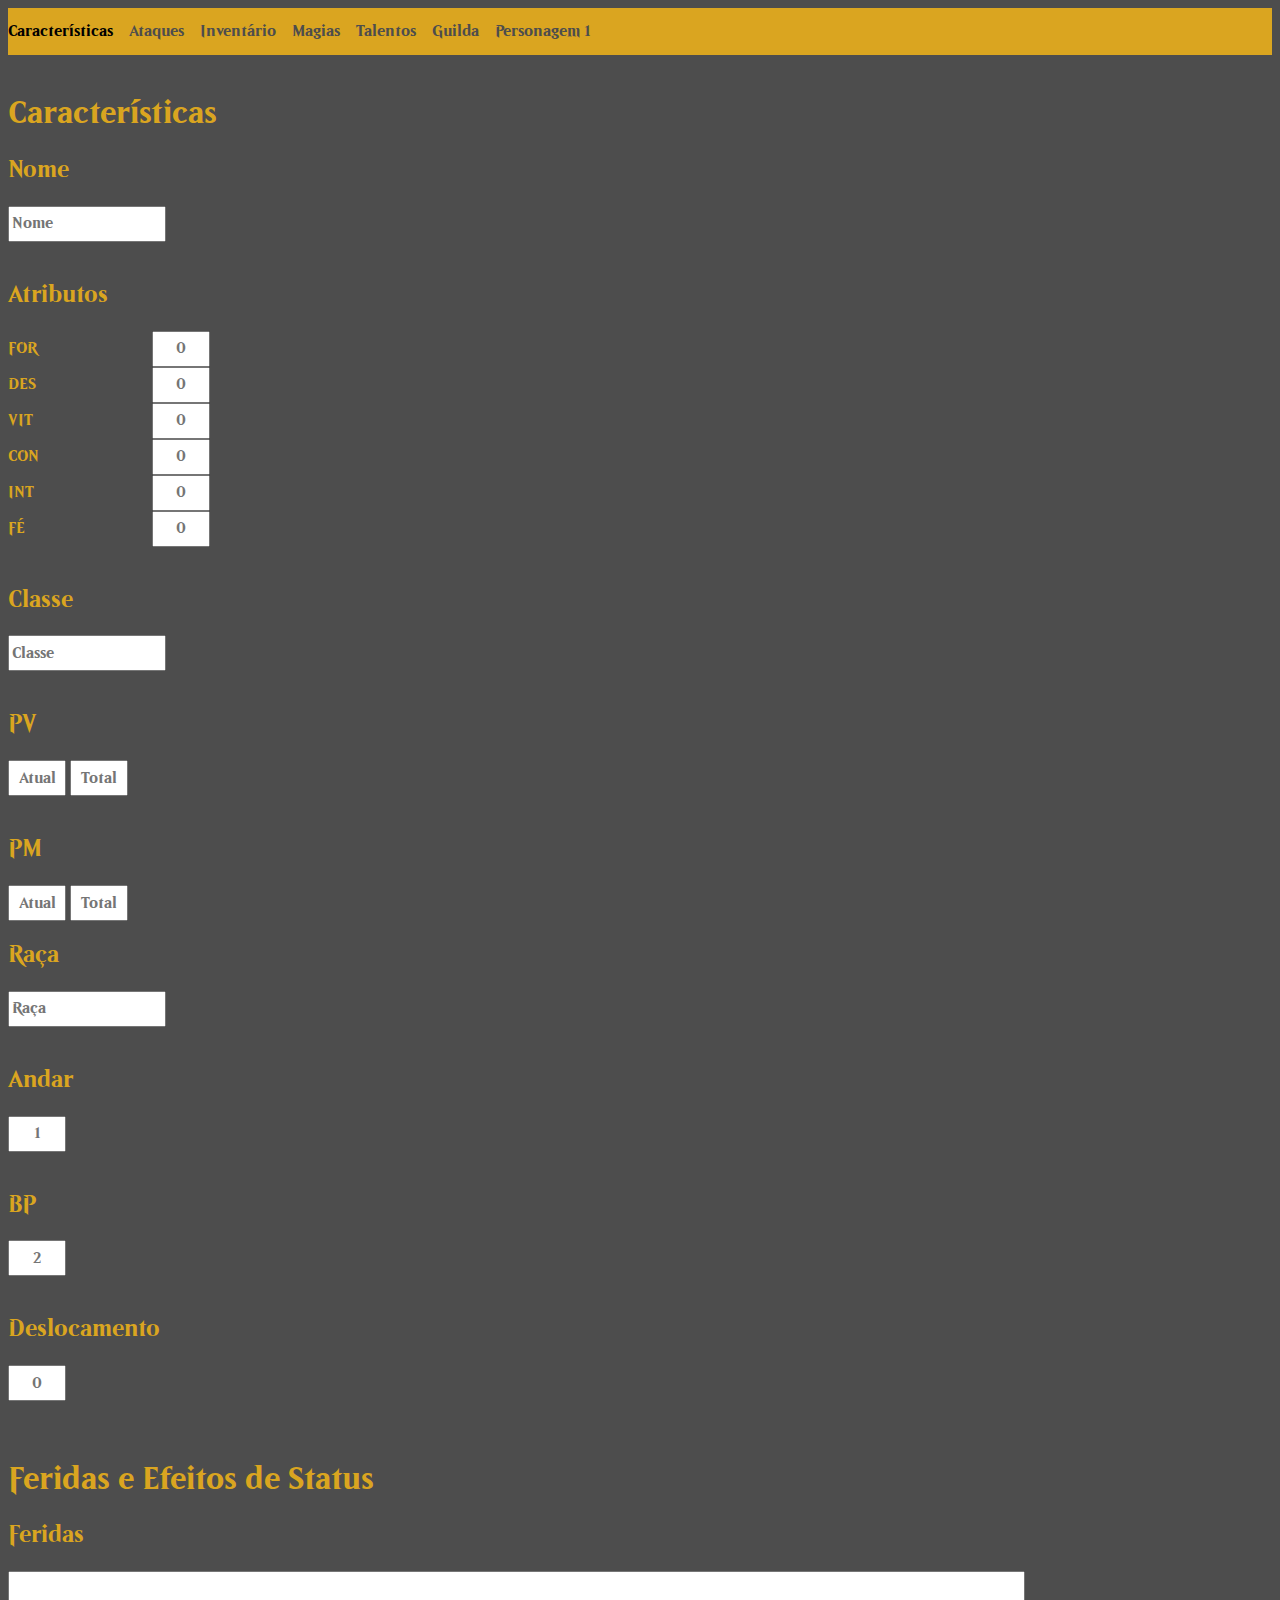
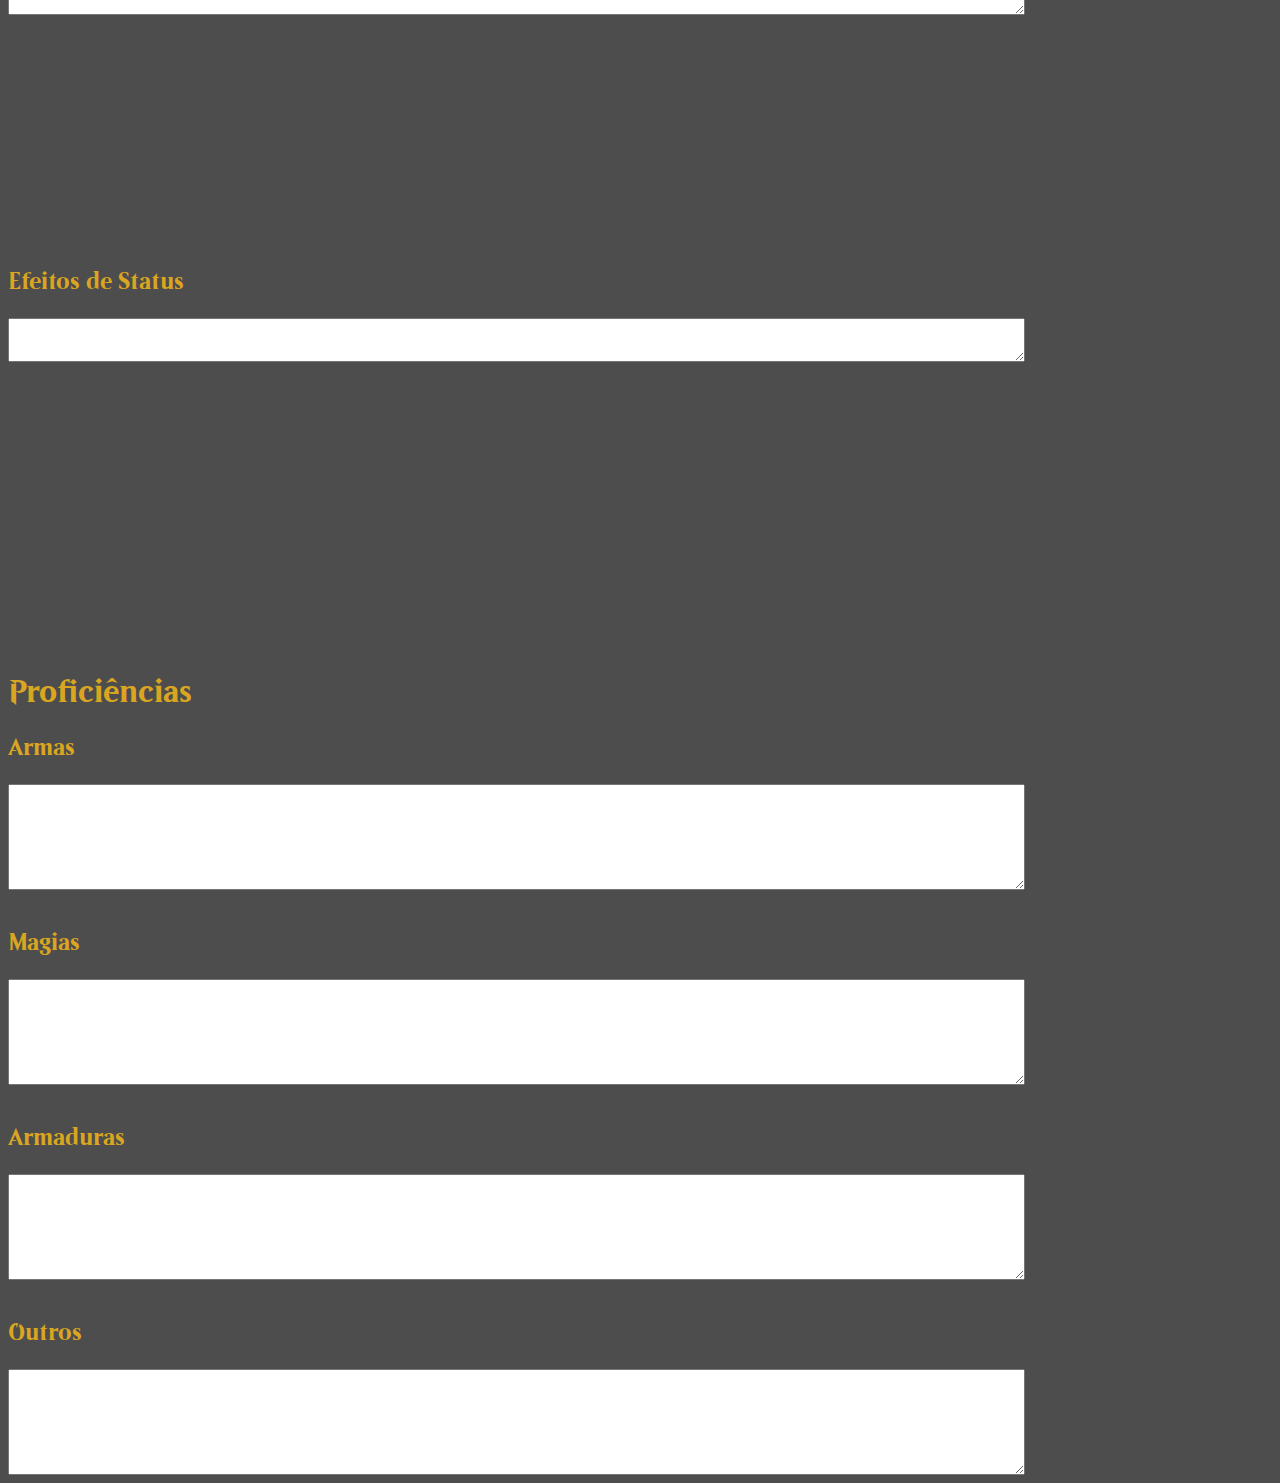
<file: index.html>
<!DOCTYPE html>
<html lang="en">
<head>
    <meta charset="UTF-8">
    <meta http-equiv="X-UA-Compatible" content="IE=edge">
    <meta name="viewport" content="width=device-width, initial-scale=1.0">
    <link href="https://cdn.jsdelivr.net/npm/bootstrap@5.2.0-beta1/dist/css/bootstrap.min.css" rel="stylesheet" integrity="sha384-0evHe/X+R7YkIZDRvuzKMRqM+OrBnVFBL6DOitfPri4tjfHxaWutUpFmBp4vmVor" crossorigin="anonymous">
    <link rel="stylesheet" href="style.css">
    <title>Ficha</title>
</head>
<body>
    <header>
        <nav id="nav">
            <div class="container">
                <button id="btnMobile"><span id="hamburguer"></span></button>
                <ul class="tabs">
                    <li class="tabBtn" onclick="altTab(event, 'tabCarac')" id="default">Características</li>
                    <li class="tabBtn" onclick="altTab(event, 'tabAtk')">Ataques</li>
                    <li class="tabBtn" onclick="altTab(event, 'tabInv')">Inventário</li>
                    <li class="tabBtn" onclick="altTab(event, 'tabMag')">Magias</li>
                    <li class="tabBtn" onclick="altTab(event, 'tabTal')">Talentos</li>
                    <li class="tabBtn" onclick="altTab(event, 'tabGuild')">Guilda</li>
                    <select id="chars" onchange="selecChar();" name="Personagens">
                        <option id="char1">Personagem 1</option>
                        <option id="char2">Personagem 2</option>
                        <option id="char3">Personagem 3</option>
                    </select>
                </ul>
            </div>
        </nav>
    </header>
    <br>
    <!--Phillip SS 1366x768 VP 1366x657-->
    <div id="main" class="container">
        <main id="mainContent">
            <div id="content">
                <div id="tabCarac" class="tabCont">
                    <h1>Características</h1>
                    <div class="row">
                        <div class="col-12 col-lg-4" id="mobr1c1">
                            <div>
                                <h2>Nome</h2>
                                <input id="charNome" onchange="salvaChar(0, this);" class="iptNRC" type="text" placeholder="Nome">
                            </div>
                            <br>
                            <div>
                                <h2>Atributos</h2>
                                <div class="atb1">
                                    <label>FOR</label>
                                    <input id="charFOR" onchange="salvaChar(1, this);" class="iptAt" type="number" placeholder="0">
                                    <br>
                                    <label>DES</label>
                                    <input id="charDES" onchange="salvaChar(2, this);" class="iptAt" type="number" placeholder="0">
                                    <br>
                                    <label>VIT</label>
                                    <input id="charVIT" onchange="salvaChar(3, this);" class="iptAt" type="number" placeholder="0">
                                    <br>
                                </div>
                                <div class="atb2">
                                    <label>CON</label>
                                    <input id="charCON" onchange="salvaChar(4, this);" class="iptAt" type="number" placeholder="0">
                                    <br>
                                    <label>INT</label>
                                    <input id="charINT" onchange="salvaChar(5, this);" class="iptAt" type="number" placeholder="0">
                                    <br>
                                    <label>FÉ</label>
                                    <input id="charFE" onchange="salvaChar(6, this);" class="iptAt" type="number" placeholder="0">
                                </div>
                            </div>
                            <br>
                        </div>
                        <div class="col-12 col-lg-4" id="mobr1c2">
                            <div>
                                <h2>Classe</h2>
                                <input id="charClass" onchange="salvaChar(7, this);" class="iptNRC" type="text" placeholder="Classe">
                            </div>
                            <br>
                            <div>
                                <h2>PV</h2>
                                <input id="charPVA" onchange="salvaChar(8, this);" type="number" placeholder="Atual">
                                <input id="charPVT" onchange="salvaChar(9, this);" type="number" placeholder="Total">
                            </div>
                            <br>
                            <div>
                                <h2>PM</h2>
                                <input id="charPMA" onchange="salvaChar(10, this);" type="number" placeholder="Atual">
                                <input id="charPMT" onchange="salvaChar(11, this);" type="number" placeholder="Total">
                            </div>
                        </div>
                        <div class="col-12 col-lg-4" id="mobr1c3">
                            <div>
                                <h2>Raça</h2>
                                <input id="charRace" onchange="salvaChar(12, this);" class="iptNRC" type="text" placeholder="Raça">
                            </div>
                            <br>
                            <div>
                                <h2>Andar</h2>
                                <input id="charFloor" onchange="salvaChar(13, this);" type="number" placeholder="1">
                            </div>
                            <br>
                            <div>
                                <h2>BP</h2>
                                <input id="charPB" onchange="salvaChar(14, this);" type="text" placeholder="2">
                            </div>
                            <br>
                            <div>
                                <h2>Deslocamento</h2>
                                <input id="charSpeed" onchange="salvaChar(15, this);" type="number" placeholder="0">
                            </div>
                        </div>
                    </div>
                    <br>
                    <br>
                    <div class="row">
                        <h1>Feridas e Efeitos de Status</h1>
                        <div class="col-lg-6">
                            <h2>Feridas</h2>
                            <textarea id="charFer" onchange="salvaChar(16, this);" class="FeS"></textarea>
                        </div>
                        <div class="col-lg-6">
                            <h2>Efeitos de Status</h2>
                            <textarea id="charESt" onchange="salvaChar(17, this)" class="FeS"></textarea>
                        </div>
                    </div>
                    <br>
                    <br>
                    <div class="row">
                        <h1>Proficiências</h1>
                        <div class="col-lg-6">
                            <div>
                                <h2>Armas</h2>
                                <textarea id="charPWp" onchange="salvaChar(18, this);"></textarea>
                            </div>
                            <br>
                            <div>
                                <h2>Magias</h2>
                                <textarea id="charPSp" onchange="salvaChar(19, this);"></textarea>
                            </div>
                            <br>                       
                        </div>
                        <div class="col-lg-6">
                            <div>
                                <h2>Armaduras</h2>
                                <textarea id="charPAr" onchange="salvaChar(20, this);"></textarea>
                            </div>
                            <br>
                            <div>
                                <h2>Outros</h2>
                                <textarea id="charPOt" onchange="salvaChar(21, this);"></textarea>
                            </div>
                        </div>
                    </div>
                    
                </div>
                <div id="tabAtk" class="tabCont">
                    <h1>Bungas</h1>
                </div>
                <div id="tabInv" class="tabCont">
                    <h1>Lalau</h1>
                </div>
                <div id="tabMag" class="tabCont">
                    <h1>Leleu</h1>
                </div>
                <div id="tabTal" class="tabCont">
                    <h1>Lulul</h1>
                </div>
                <div id="tabGuild" class="tabCont">
                    <h1>Sarapatel</h1>
                </div>
            </div>
        </main>
    </div>
    <script src="tabs.js"></script>
    <script src="char.js"></script>
</body>
</html>
</file>
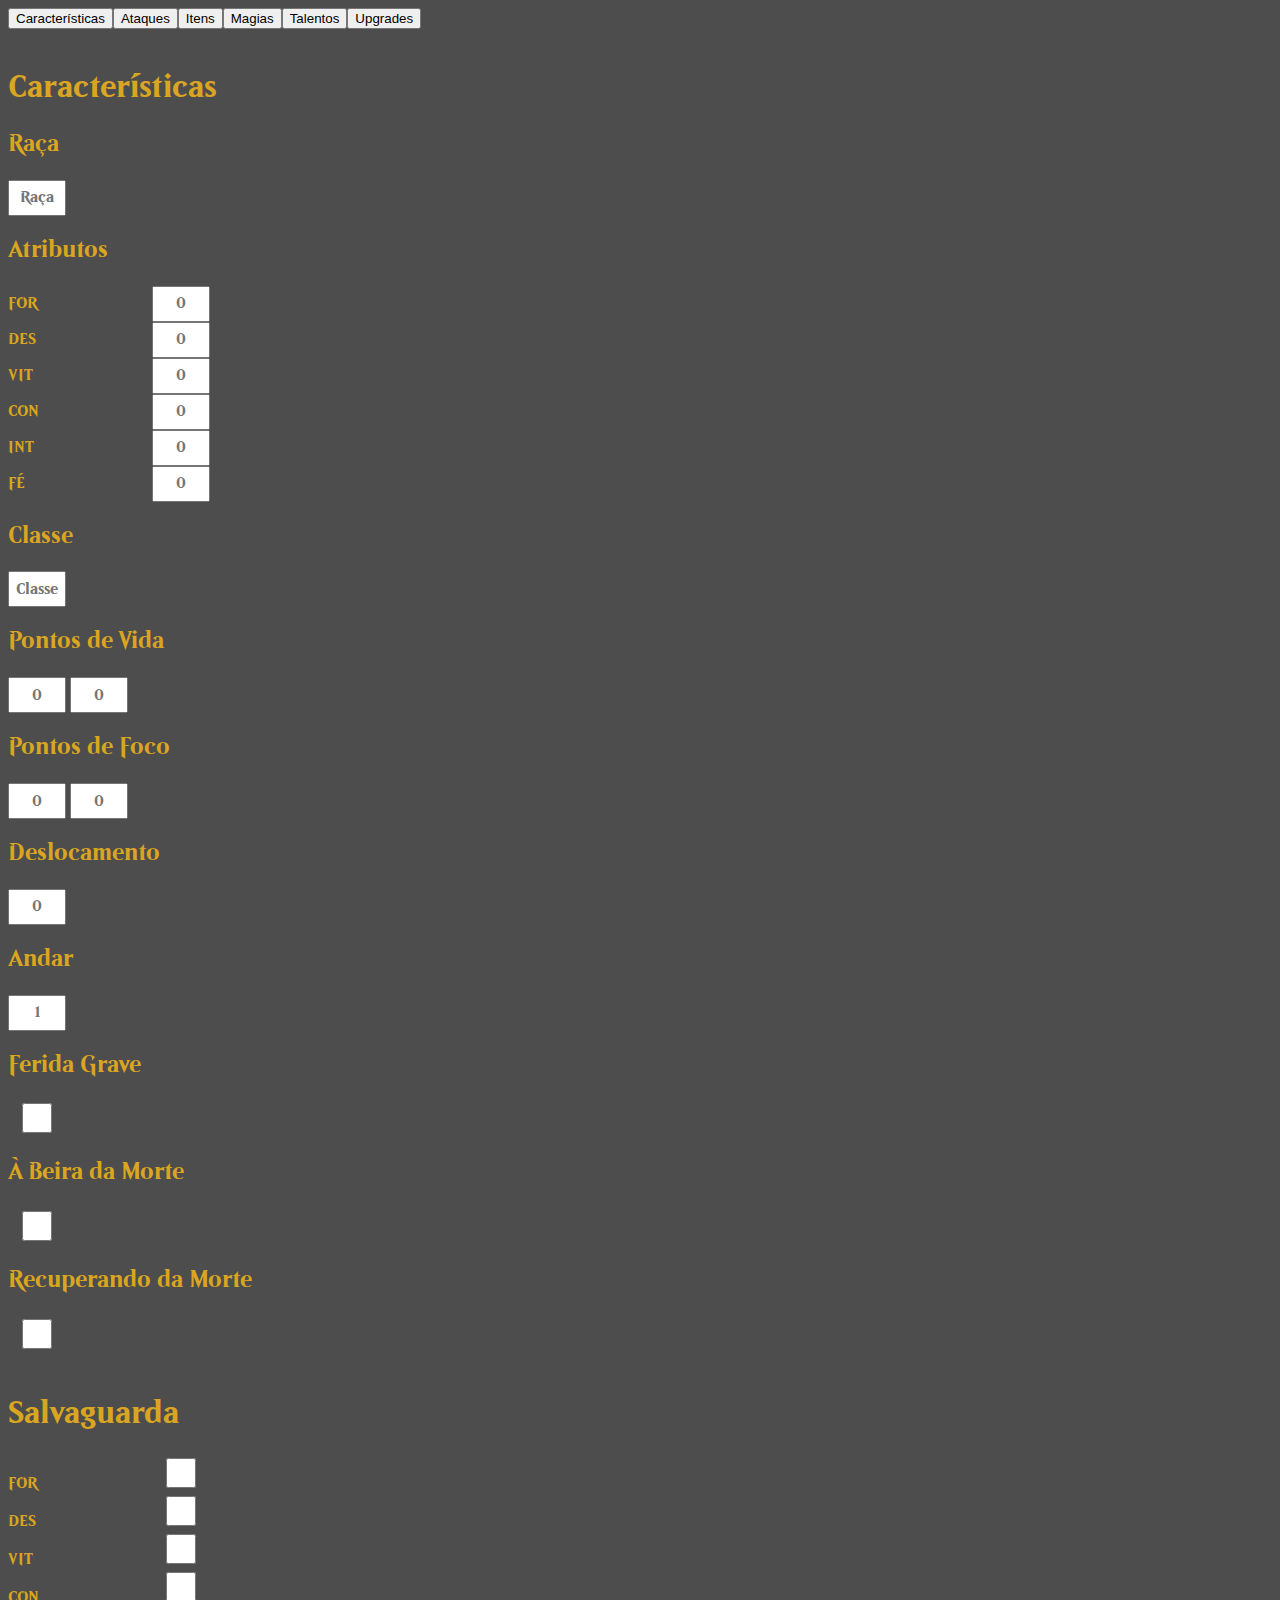
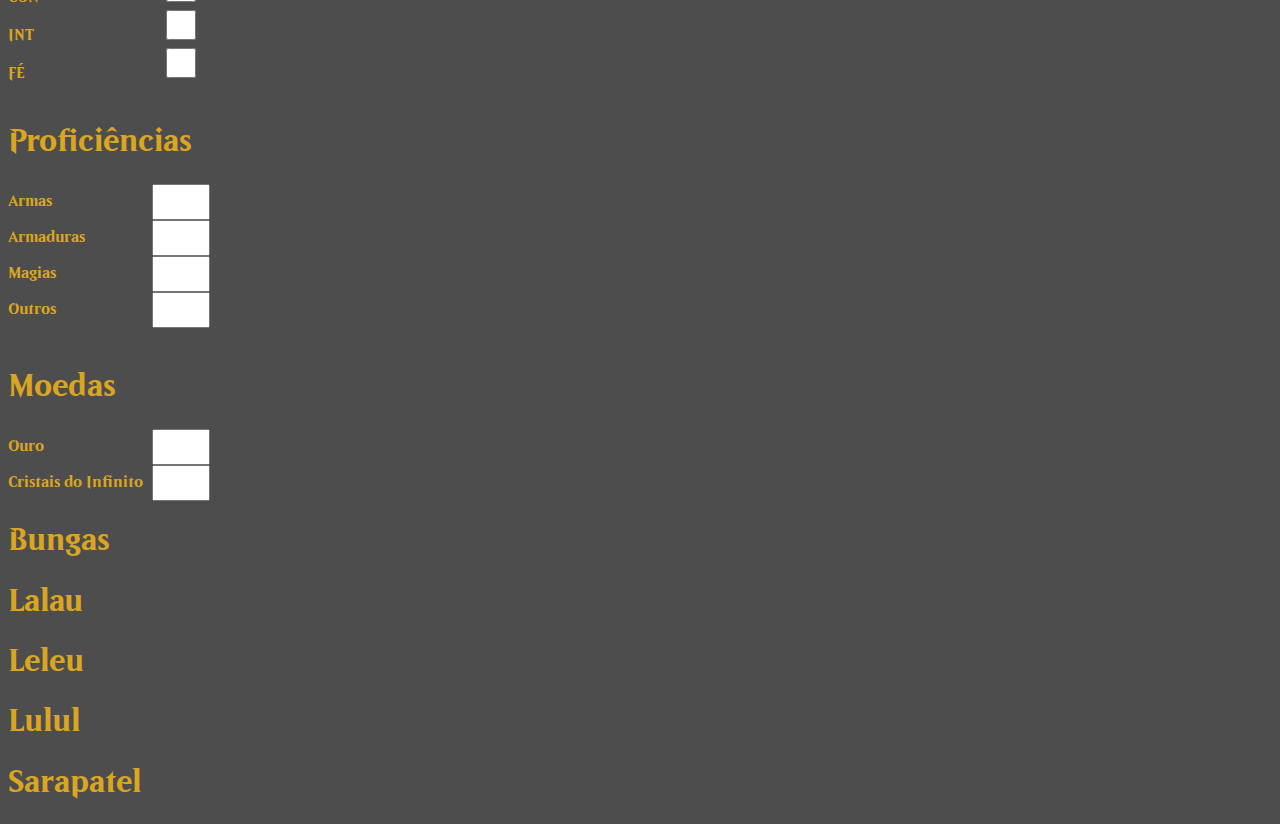
<file: ficha.html>
<!DOCTYPE html>
<html lang="en">
<head>
    <meta charset="UTF-8">
    <meta http-equiv="X-UA-Compatible" content="IE=edge">
    <meta name="viewport" content="width=device-width, initial-scale=1.0">
    <link href="https://cdn.jsdelivr.net/npm/bootstrap@5.2.0-beta1/dist/css/bootstrap.min.css" rel="stylesheet" integrity="sha384-0evHe/X+R7YkIZDRvuzKMRqM+OrBnVFBL6DOitfPri4tjfHxaWutUpFmBp4vmVor" crossorigin="anonymous">
    <link rel="stylesheet" href="style.css">
    <title>Ficha</title>
</head>
<body>
    <nav>
        <div class="tabs">
            <button class="tabBtn" onclick="altTab(event, 'tabCarac')" id="default">Características</button>
            <button class="tabBtn" onclick="altTab(event, 'tabAtk')">Ataques</button>
            <button class="tabBtn" onclick="altTab(event, 'tabIten')">Itens</button>
            <button class="tabBtn" onclick="altTab(event, 'tabMag')">Magias</button>
            <button class="tabBtn" onclick="altTab(event, 'tabTal')">Talentos</button>
            <button class="tabBtn" onclick="altTab(event, 'tabUpg')">Upgrades</button>
        </div>
    </nav>
    <br>
    <!--Phillip 1366x768-->
    <!--Caio SS 412x892 VP 412x757 -->
    <main>
        <div id="tabCarac" class="tabCont">
            <div class="container">
                <h1>Características</h1>
                <div class="row">
                    <div class="col">
                        <h2>Raça</h2>
                        <input type="text" placeholder="Raça">
                        <h2>Atributos</h2>
                        <label>FOR</label>
                        <input class="iptAt" type="text" placeholder="0">
                        <br>
                        <label>DES</label>
                        <input class="iptAt" type="text" placeholder="0">
                        <br>
                        <label>VIT</label>
                        <input class="iptAt" type="text" placeholder="0">
                        <br>
                        <label>CON</label>
                        <input class="iptAt" type="text" placeholder="0">
                        <br>
                        <label>INT</label>
                        <input class="iptAt" type="text" placeholder="0">
                        <br>
                        <label>FÉ</label>
                        <input class="iptAt" type="text" placeholder="0">
                        <br>
                    </div>
                    <div class="col"> 
                        <h2>Classe</h2>
                        <input type="text" placeholder="Classe">
                        <h2>Pontos de Vida</h2>
                        <input type="text" placeholder="0">
                        <input type="text" placeholder="0">
                        <h2>Pontos de Foco</h2>
                        <input type="text" placeholder="0">
                        <input type="text" placeholder="0">
                        <h2>Deslocamento</h2>
                        <input type="text" placeholder="0">
                    </div>
                    <div class="col">
                        <h2>Andar</h2>
                        <input type="text" placeholder="1">
                        <h2>Ferida Grave</h2>
                        <input type="checkbox">
                        <h2>À Beira da Morte</h2>
                        <input type="checkbox">
                        <h2>Recuperando da Morte</h2>
                        <input type="checkbox">
                    </div>
                </div>
                <br>
                <div class="row">
                    <h1>Salvaguarda</h1>
                    <div class="col">
                        <label>FOR</label>
                        <input type="checkbox">
                    </div>
                    <div class="col">
                        <label>DES</label>
                        <input type="checkbox">
                    </div>
                    <div class="col">
                        <label>VIT</label>
                        <input type="checkbox">
                    </div>
                    <div class="col">
                        <label>CON</label>
                        <input type="checkbox">
                    </div>
                    <div class="col">
                        <label>INT</label>
                        <input type="checkbox">
                    </div>
                    <div class="col">
                        <label>FÉ</label>
                        <input type="checkbox">
                    </div>
                </div>
                <br>
                <div class="row">
                    <h1>Proficiências</h1>
                    <div class="col">
                        <label>Armas</label>
                        <input type="textbox">
                    </div>
                    <div class="col">
                        <label>Armaduras</label>
                        <input type="textbox">
                    </div>
                    <div class="col">
                        <label>Magias</label>
                        <input type="textbox">
                    </div>
                    <div class="col">
                        <label>Outros</label>
                        <input type="textbox">
                    </div>
                </div>
                <br>
                <div class="row">
                    <h1>Moedas</h1>
                    <div class="col">
                        <label>Ouro</label>
                        <input type="text">
                    </div>
                    <div class="col">
                        <label>Cristais do Infinito</label>
                        <input type="text">
                    </div>
                </div>
            </div>
        </div>
        <div id="tabAtk" class="tabCont">
            <h1>Bungas</h1>
        </div>
        <div id="tabIten" class="tabCont">
            <h1>Lalau</h1>
        </div>
        <div id="tabMag" class="tabCont">
            <h1>Leleu</h1>
        </div>
        <div id="tabTal" class="tabCont">
            <h1>Lulul</h1>
        </div>
        <div id="tabUpg" class="tabCont">
            <h1>Sarapatel</h1>
        </div>
    </main>
    <script src="tabs.js"></script>
</body>
</html>
</file>
<file: style.css>
@font-face {
    font-family: Beleren;
    src: url(/Fontes/typeface-beleren-bold-master/Beleren2016-Bold.woff)
}

#nav {
    background-color: goldenrod;
}

/* Navbar */
.tabs {
    list-style: none;
    margin: 0;
    padding: 0;
    display: flex;
}
  
/* Botões da navbar */
.tabs li {
    cursor: pointer;
    padding: 14px 16px 14px 0px;
    color: rgb(77, 77, 77);
}
  
/* Botão ao passar com o cursor */
.tabs li:hover, select:hover {
    color: black;
}

::selection{
    color: black;
    background-color: goldenrod;
}
  
/* Botão ativo */
.tabs li.active {
    color: black;
}

body {
    background-color: rgb(77, 77, 77);
    color: goldenrod;
    font-family: Beleren;
    padding: none;
    margin: none;
}

select, option {
    background-color: goldenrod;
    color: rgb(77, 77, 77);
    font-family: Beleren;
    outline: none;
    font-size: medium;
    border-style: none;
    appearance: none;
}

input {
    width: 50px;
    height: 30px;
    font-family: Beleren;
    font-size: medium;
    text-align: center;
}

input.iptNRC {
    width: 150px;
    height: 30px;
    text-align: start;
}

label {
    display: inline-block;
    width: 140px;
}

input::-webkit-inner-spin-button {
    appearance: none;
}

textarea {
    display: block;
    font-family: Beleren;
    font-size: medium;
    width: 80%;
    height: 100px;
} 

textarea.FeS {
    width: 80%;
    height:60%;
    margin-bottom: 20%;
} 

#btnMobile, #btnCheck {
    display: none;
}

@media(max-width:412px){
    #nav {
        overflow: hidden;
        margin: 0;
        top: 0;
        width: 100%;
        height: 6%;
        position: fixed;
        border-bottom: 2px solid black;
    }

    #btnMobile {
        display: flex;
        float: right;
        border: none;
        outline: none;
        padding: 3% 1%;
        color: black;
        background: none;
    }

    #hamburguer {
        border-top: 3px solid;
        width: 20px;
    }
    #hamburguer::after, #hamburguer::before {
        content: '';
        display: flex;
        border-top: 3px solid;
        width: 20px;
        height: 2px;
        margin-top: 5px;
    }

    .tabs {
        display: block;
        position: absolute;
        background-color: goldenrod;
        top: 45px;
        left: 35%;
        height: 0vh;
        width: 65%;
        visibility: hidden;
        overflow: hidden;
        transition: .6s;
        border-left: 2px solid black;
    }

    .tabs li {
        margin: 0 1rem;
        padding: 1rem 0;
        border-bottom: 2px solid black;
        font-size: larger;
    }

    .tabs select {
        margin: 0 1rem;
        padding: 1rem 0;
        border-bottom: 2px solid black;
        width: 235px;
        font-size: larger;

    }
    .tabs option {
        font-size: large;
    }


    #nav.active .tabs {
        display: block;
        height: 100%;
        visibility: visible;
        position: fixed;
    }

    #content {
        padding-top: 10%;
    }

    #main.active #mainContent {
        pointer-events: none;
    }
    #main.active #mainContent input {
        background-color: rgba(200, 200, 200);
    }

    .atb1, .atb2 {
        display: inline-flex;
        gap: 5%;   
    }
    .atb1 label{
        width: 40px;
    }
    .atb2 label{
        width: 11px;
    }
    .atb2 input {
        margin-left: 20px;
    }
    .atb2 input#charINT {
        margin-left: 20.25px;
    }
    .atb2 input#charFE {
        margin-left: 18.5px;
    }

    #mobr1c2 {
        gap: 5%;
    }

    textarea, textarea.FeS {
        width: 100%;
    }
    textarea#charPOt {
        margin-bottom: 25px;
    }
}
</file>
